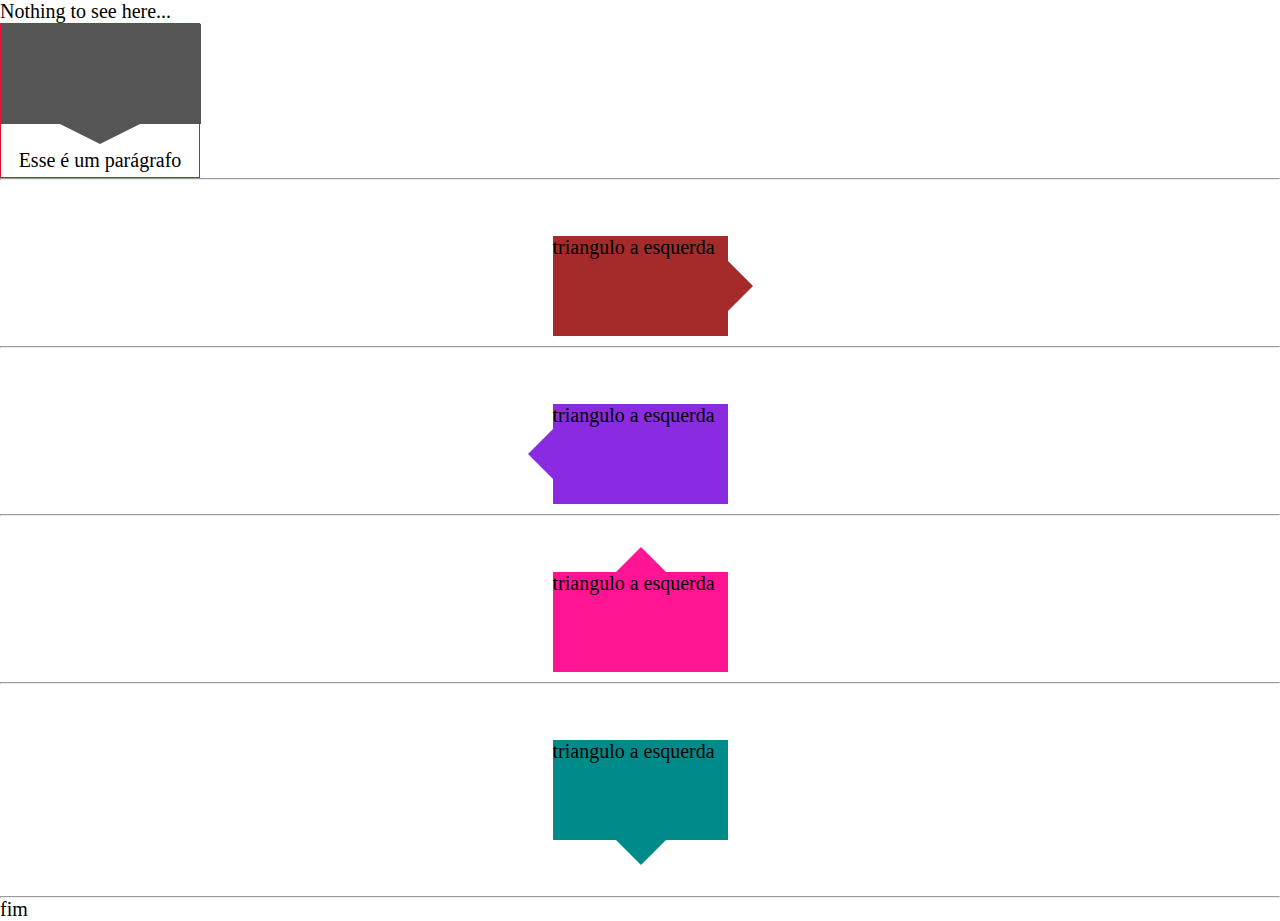
<file: index.html>
<!DOCTYPE html>
<html lang="en">
<head>
  <meta charset="UTF-8">
  <meta http-equiv="X-UA-Compatible" content="IE=Edge">
  <meta name="viewport" content="width=device-width, initial-scale=1">

  <title>HTML</title>
  
  <!-- HTML -->
  

  <!-- Custom Styles -->
  <link rel="stylesheet" href="style.css">

</head>

<body>
  <p>Nothing to see here...</p>
  <!-- Project -->
  <div class="box-container">
  <div class="box"></div>
  <div class="triangle-down"></div>
  <p> Esse é um parágrafo</p>
  </div>
  <hr><br><br />
  
  <div class="triangulo dir">triangulo a esquerda</div>
</div>
  <hr><br><br />
  
  <div class="triangulo esq">triangulo a esquerda</div>
</div>
  <hr><br><br />
  
  <div class="triangulo sup">triangulo a esquerda</div>
</div>
  <hr><br><br />
  
  <div class="triangulo inf">triangulo a esquerda</div>
</div>

  <br />
  <br />
  <hr>
  fim
  
  <script src="main.js"></script>
</body>
</html>
</file>
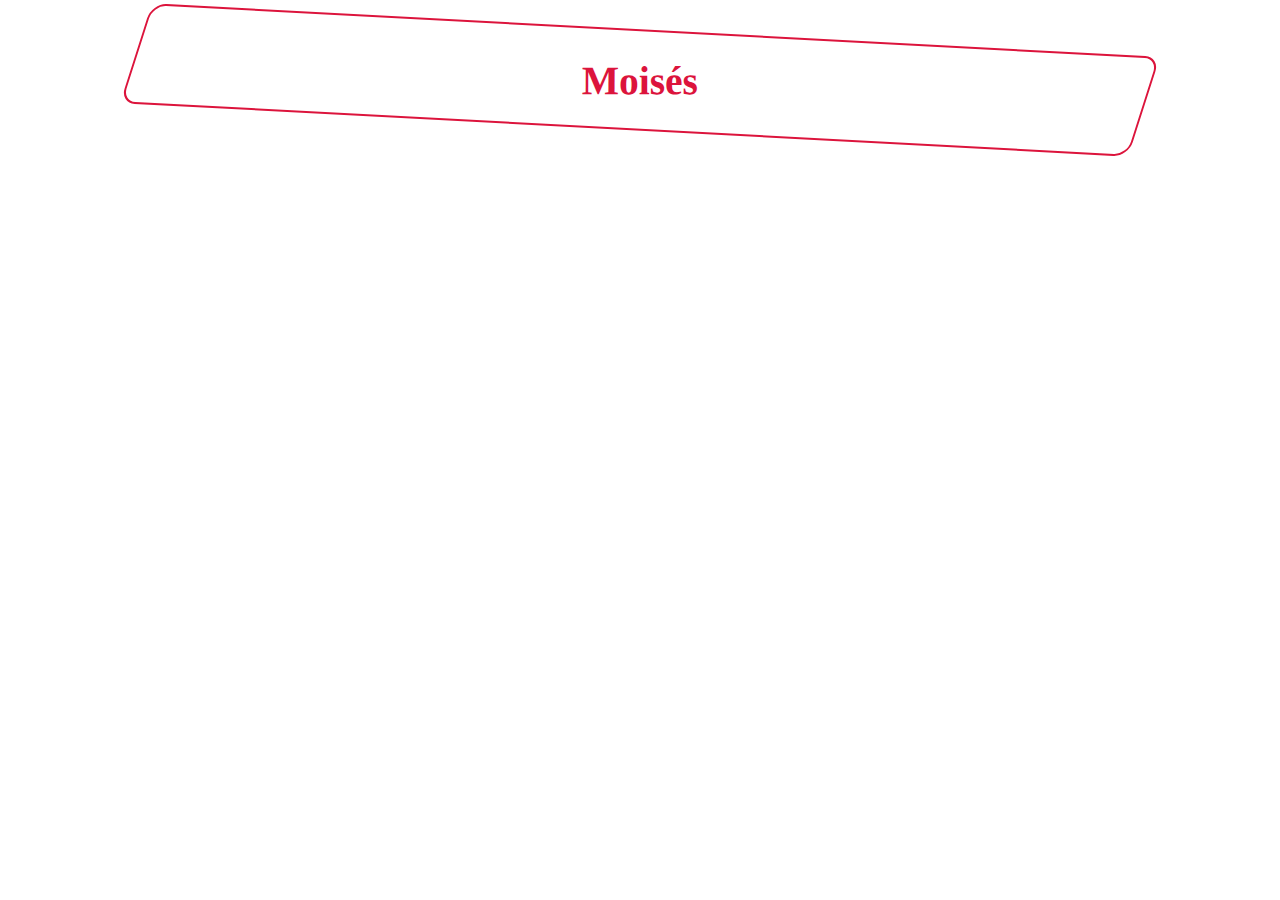
<file: pag2.html>
<!DOCTYPE html>
<html>

<head>
  <meta charset="UTF-8">
  <meta name="viewport" content="width=device-width, initial-scale=1">
  <title>pagina dois</title>
  <link rel="stylesheet" href="style.css">

</head>

<body>


<div class="matriz">
  <div class="box p2">
    <h1>Moisés</h1>
    
  </div>
</div>

</body>

</html>
</file>
<file: style.css>
*, *::before,*::after{
  box-sizing: border-box;
  margin: 0;
  padding: 0;
}

body {
    font-size: 15pt;
  
}
.box-container{
  width: 200px;
  border: 1px crimson solid;
  min-height: 100px;
  
}
.box-container p{
  padding: 5px;
  text-align: center;
}
.box{
  background-color:#555;
  width:200px;
  height:100px;
}
.triangle-down {
	width: 0;
	height: 0;
	border-left: 40px solid transparent;
	border-right: 40px solid transparent;
	border-top: 20px solid #555;
	margin: auto;
}

.triangulo{
  position: relative;
  height: 100px;
  width: 175px;
  margin: 10px auto;
}

.triangulo.dir {
  background-color: brown;
}
.triangulo.esq {
  background-color: blueviolet;
}

.triangulo.sup {
  background-color: deeppink;
}

.triangulo.inf {
  background-color: darkcyan;
}



.triangulo::after {
  content: "";
  position: absolute;
   border-width: 25px;
   border-style: solid;
  
}

.triangulo.dir::after{
  top:25%;
  left: 100%;
  margin-top: 0px;
  border-width: 25px;
  border-color: transparent transparent transparent brown;
}


.triangulo.esq::after{
  top: 25%;
  right: 100%;
  margin-top: 0px;
  border-width: 25px;
  border-color: transparent blueviolet transparent transparent ;
}


.triangulo.sup::after{
  left: 36%;
  bottom: 100%;
  margin-top: 0px;
  border-width: 25px;
  border-color: transparent transparent deeppink transparent ;
  
}


.triangulo.inf::after{
  left: 36%;
  top: 100%;
  margin-top: 0px;
  border-width: 25px;
  border-color: darkcyan transparent transparent transparent;
}

.p2{
  margin: auto;
  height: 80%;
  background-color: transparent;
  display: flex;
  transform: skewX(15deg)
    rotate(-3deg);
}
.p2 h1{
  text-align: center;
  margin: auto;
  color: crimson
}
.matriz{
  width: 80%;
  height: 100px;
  bbackground-color: #2B532E;
  margin: 30px auto;
  display: flex;
  border-radius: 15px;
  border: 2px solid crimson;
  transform: skewX(-15deg)
    rotate(3deg);
  
}
</file>
